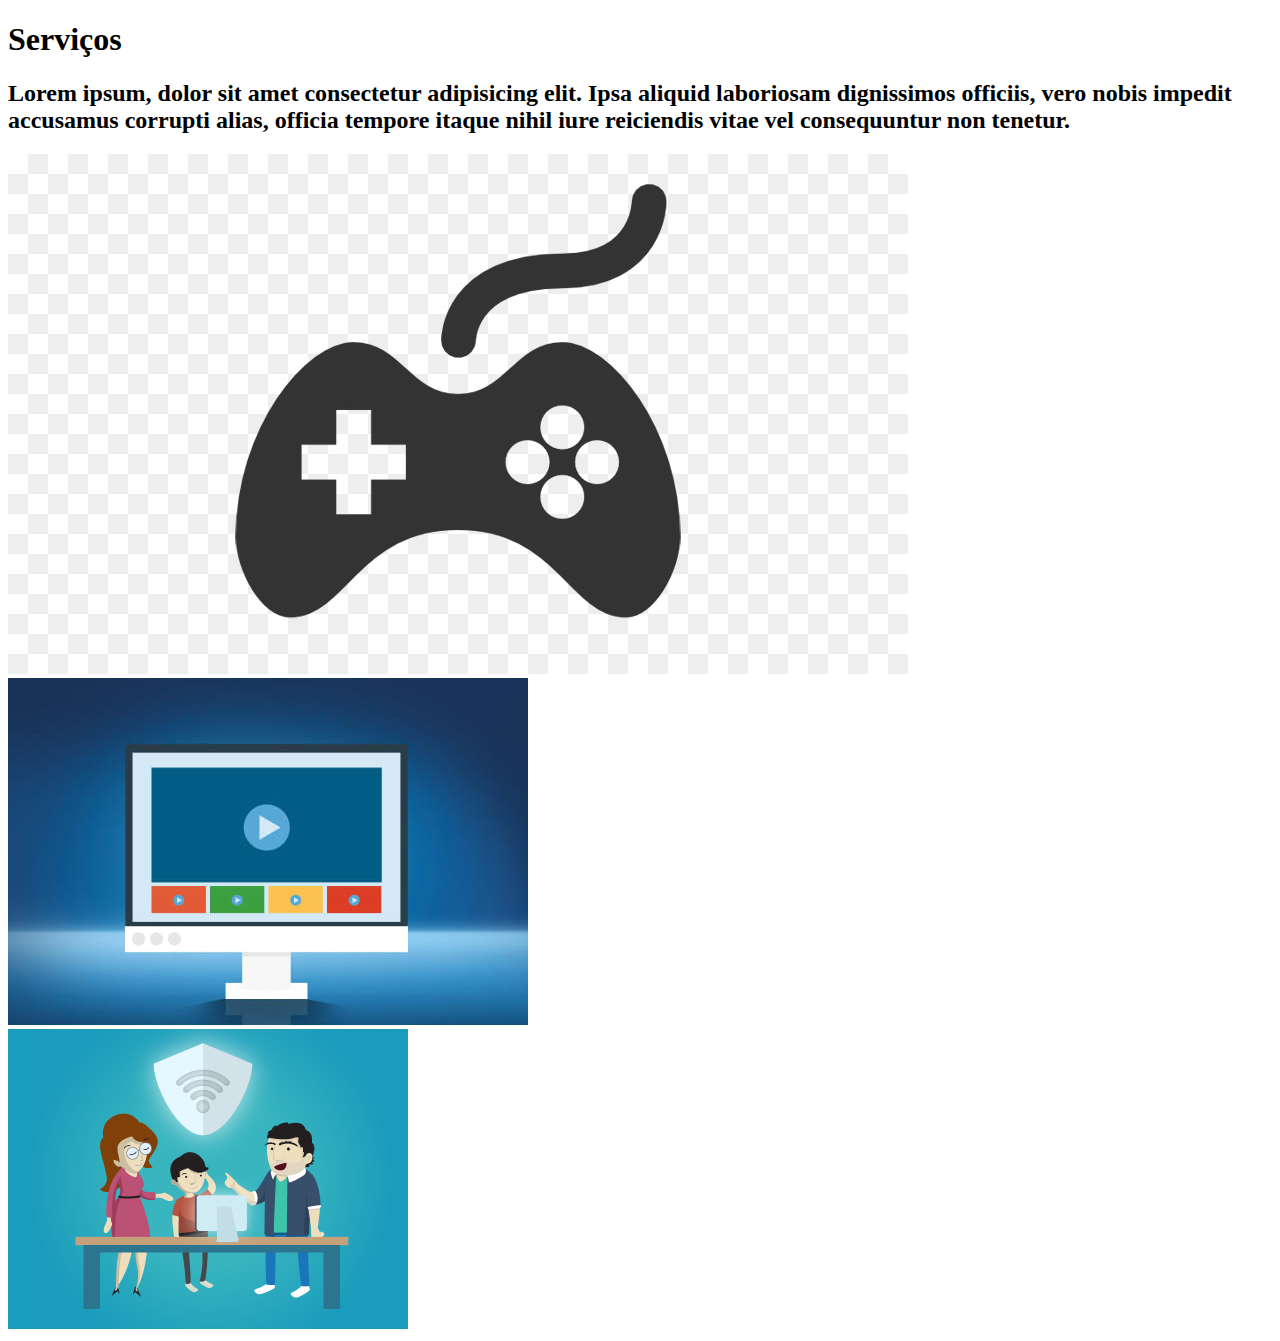
<file: tela-servicos/tela.html>
<!DOCTYPE html>
<html>
    <head>
        <meta charset="UTF-8">
    </head>
    <body>
        <header>
            <div class="overview-empresa">
                <h1>
                    Serviços
                </h1>
                <h2>
                    Lorem ipsum, dolor sit amet consectetur adipisicing elit. Ipsa aliquid laboriosam dignissimos officiis, vero nobis impedit accusamus corrupti alias, officia tempore itaque nihil iure reiciendis vitae vel consequuntur non tenetur.
                </h2>
            </div>
        </header>
        <div class="lista-servicos">
            <div class="servico-jogos">
                <img src="Imagens/kisspng-joystick-computer-icons-game-controllers-joystick-5abe5344bfbb20.1649219015224225967853.jpg" alt="imagem-de-jogo">
            </div>
            <div class="servico-videos">
                <img src="Imagens/e-learning-videos jpg.jpg" alt="imagem-de-vidoes">
            </div>
            <div class="servico-controle-dos-pais">
                <img src="Imagens/20180521100448-protege-menores-en-internet-l.png" alt="imagem-de-controle-dos-pais">
            </div>
        </div>
    </body>
</html>
</file>
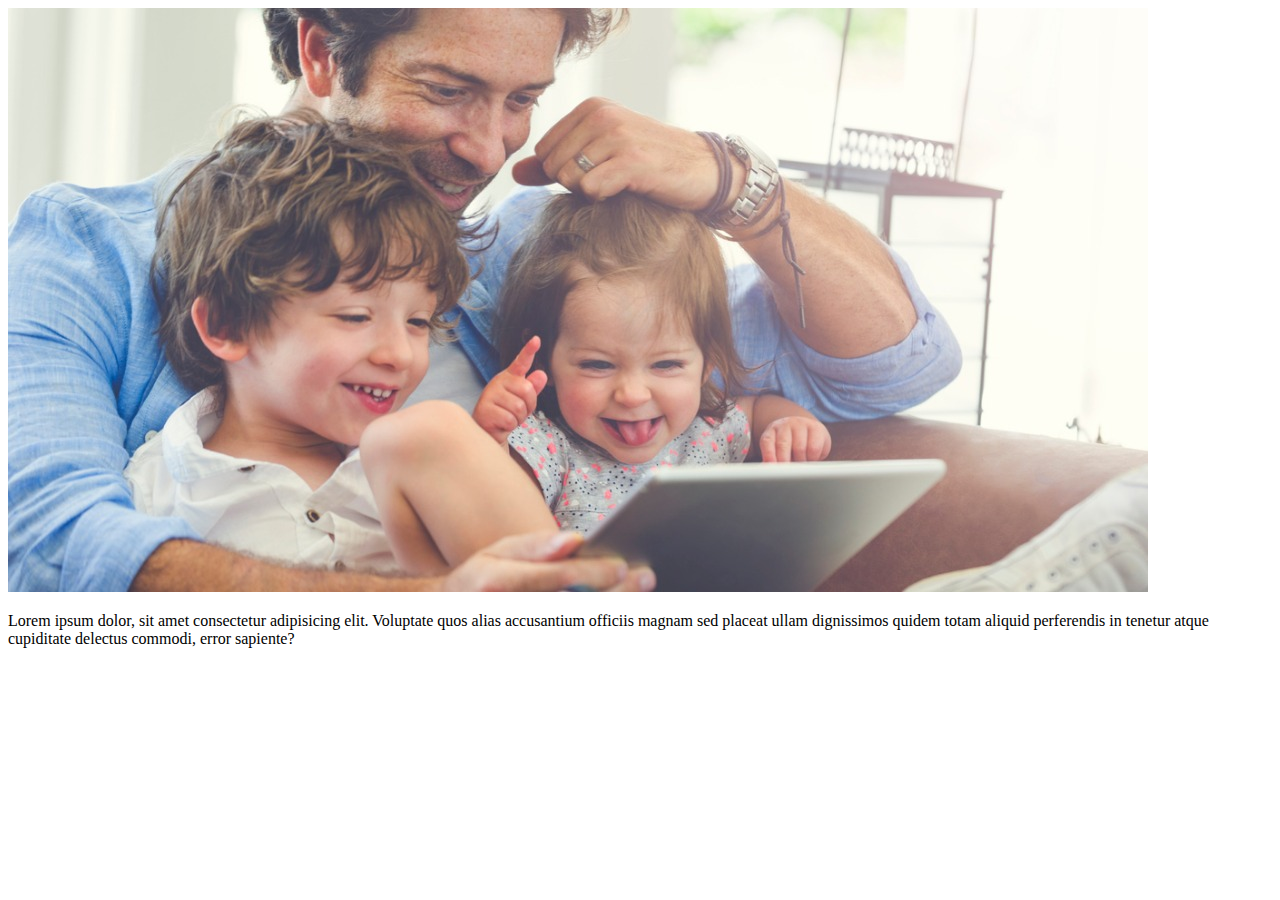
<file: Tela-sobre-nos/tela.html>
<!DOCTYPE html>
<html>
    <head>
        <meta charset="UTF-8">
    </head>
    <body>
        <div class="imagem-sobre-nos">
            <img src="Imagens/crianças-e-tecnologia.jpg" alt="imagem-sobre-nos">
        </div>
        <div class="sobre-nos-texto">
            <p>
                Lorem ipsum dolor, sit amet consectetur adipisicing elit. Voluptate quos alias accusantium officiis magnam sed placeat ullam dignissimos quidem totam aliquid perferendis in tenetur atque cupiditate delectus commodi, error sapiente?
            </p>
        </div>
    </body>
</html>
</file>
